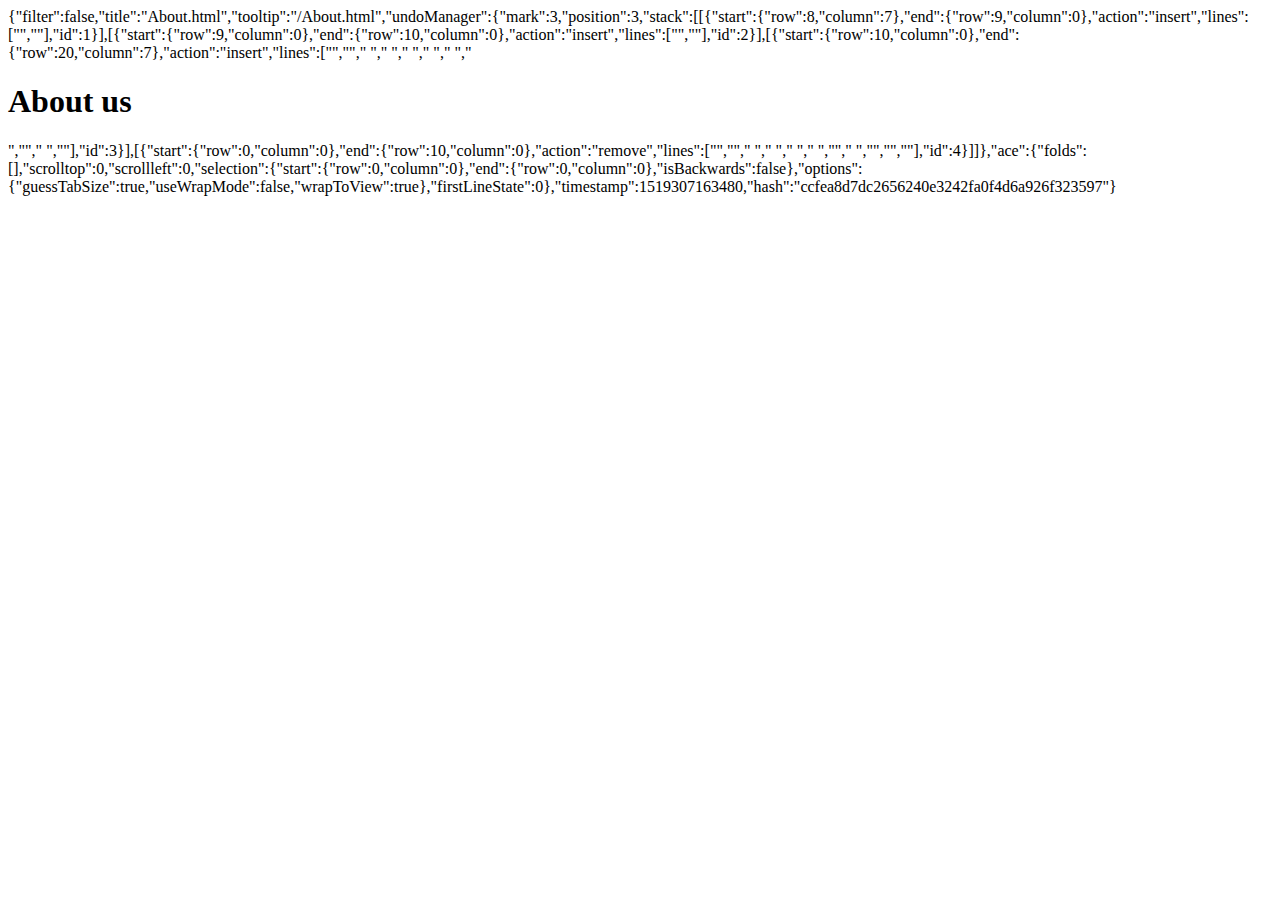
<file: .c9/metadata/workspace/About.html>
{"filter":false,"title":"About.html","tooltip":"/About.html","undoManager":{"mark":3,"position":3,"stack":[[{"start":{"row":8,"column":7},"end":{"row":9,"column":0},"action":"insert","lines":["",""],"id":1}],[{"start":{"row":9,"column":0},"end":{"row":10,"column":0},"action":"insert","lines":["",""],"id":2}],[{"start":{"row":10,"column":0},"end":{"row":20,"column":7},"action":"insert","lines":["<!DOCTYPE html>","<html lang=\"en\">","    <head>","        <title> About us </title>","        <meta charset=\"UTF-8\">","    </head>","    <body>","        <h1>   About us</h1>","","    </body>","</html>"],"id":3}],[{"start":{"row":0,"column":0},"end":{"row":10,"column":0},"action":"remove","lines":["<!DOCTYPE html>","<html>","    <head>","        <title> </title>","    </head>","    <body>","","    </body>","</html>","",""],"id":4}]]},"ace":{"folds":[],"scrolltop":0,"scrollleft":0,"selection":{"start":{"row":0,"column":0},"end":{"row":0,"column":0},"isBackwards":false},"options":{"guessTabSize":true,"useWrapMode":false,"wrapToView":true},"firstLineState":0},"timestamp":1519307163480,"hash":"ccfea8d7dc2656240e3242fa0f4d6a926f323597"}
</file>
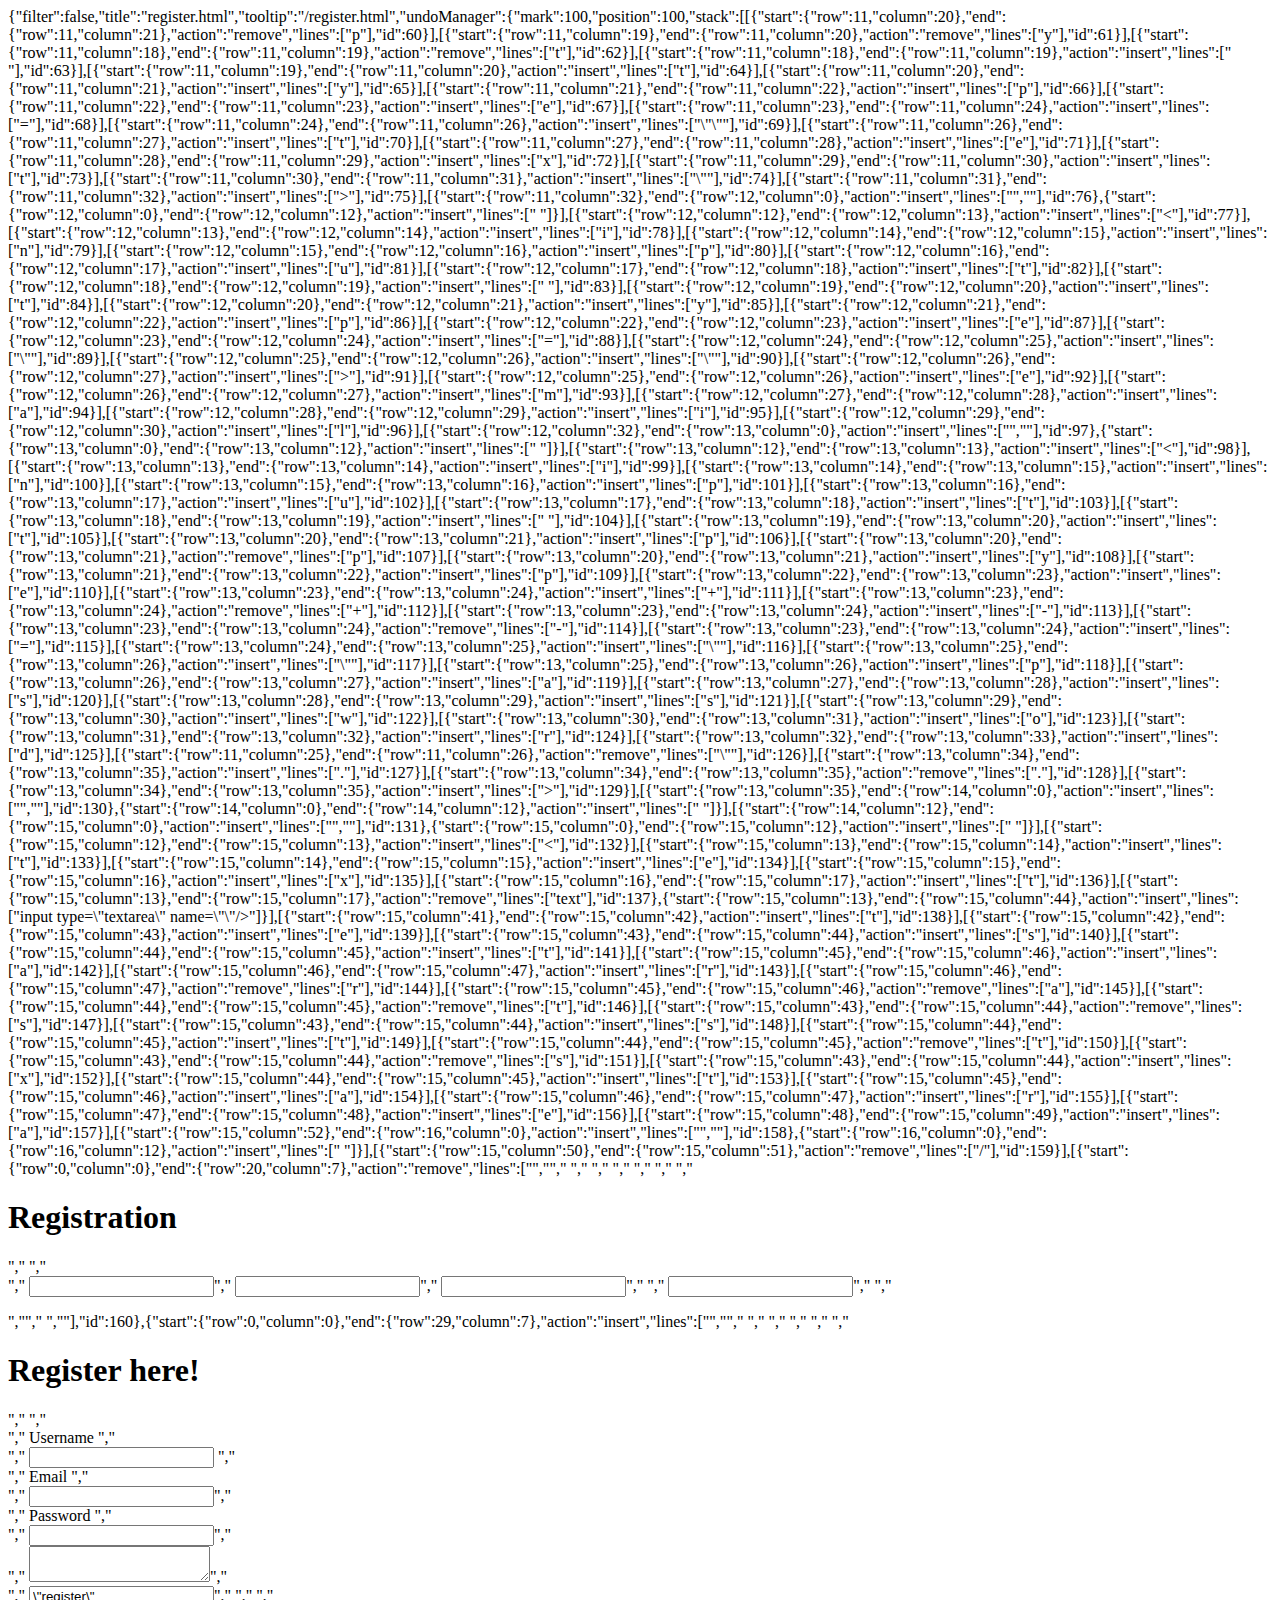
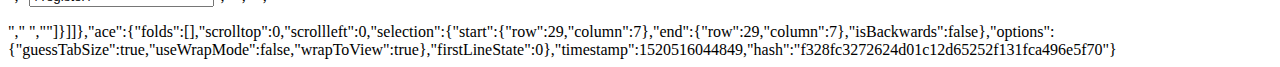
<file: .c9/metadata/workspace/register.html>
{"filter":false,"title":"register.html","tooltip":"/register.html","undoManager":{"mark":100,"position":100,"stack":[[{"start":{"row":11,"column":20},"end":{"row":11,"column":21},"action":"remove","lines":["p"],"id":60}],[{"start":{"row":11,"column":19},"end":{"row":11,"column":20},"action":"remove","lines":["y"],"id":61}],[{"start":{"row":11,"column":18},"end":{"row":11,"column":19},"action":"remove","lines":["t"],"id":62}],[{"start":{"row":11,"column":18},"end":{"row":11,"column":19},"action":"insert","lines":[" "],"id":63}],[{"start":{"row":11,"column":19},"end":{"row":11,"column":20},"action":"insert","lines":["t"],"id":64}],[{"start":{"row":11,"column":20},"end":{"row":11,"column":21},"action":"insert","lines":["y"],"id":65}],[{"start":{"row":11,"column":21},"end":{"row":11,"column":22},"action":"insert","lines":["p"],"id":66}],[{"start":{"row":11,"column":22},"end":{"row":11,"column":23},"action":"insert","lines":["e"],"id":67}],[{"start":{"row":11,"column":23},"end":{"row":11,"column":24},"action":"insert","lines":["="],"id":68}],[{"start":{"row":11,"column":24},"end":{"row":11,"column":26},"action":"insert","lines":["\"\""],"id":69}],[{"start":{"row":11,"column":26},"end":{"row":11,"column":27},"action":"insert","lines":["t"],"id":70}],[{"start":{"row":11,"column":27},"end":{"row":11,"column":28},"action":"insert","lines":["e"],"id":71}],[{"start":{"row":11,"column":28},"end":{"row":11,"column":29},"action":"insert","lines":["x"],"id":72}],[{"start":{"row":11,"column":29},"end":{"row":11,"column":30},"action":"insert","lines":["t"],"id":73}],[{"start":{"row":11,"column":30},"end":{"row":11,"column":31},"action":"insert","lines":["\""],"id":74}],[{"start":{"row":11,"column":31},"end":{"row":11,"column":32},"action":"insert","lines":[">"],"id":75}],[{"start":{"row":11,"column":32},"end":{"row":12,"column":0},"action":"insert","lines":["",""],"id":76},{"start":{"row":12,"column":0},"end":{"row":12,"column":12},"action":"insert","lines":["            "]}],[{"start":{"row":12,"column":12},"end":{"row":12,"column":13},"action":"insert","lines":["<"],"id":77}],[{"start":{"row":12,"column":13},"end":{"row":12,"column":14},"action":"insert","lines":["i"],"id":78}],[{"start":{"row":12,"column":14},"end":{"row":12,"column":15},"action":"insert","lines":["n"],"id":79}],[{"start":{"row":12,"column":15},"end":{"row":12,"column":16},"action":"insert","lines":["p"],"id":80}],[{"start":{"row":12,"column":16},"end":{"row":12,"column":17},"action":"insert","lines":["u"],"id":81}],[{"start":{"row":12,"column":17},"end":{"row":12,"column":18},"action":"insert","lines":["t"],"id":82}],[{"start":{"row":12,"column":18},"end":{"row":12,"column":19},"action":"insert","lines":[" "],"id":83}],[{"start":{"row":12,"column":19},"end":{"row":12,"column":20},"action":"insert","lines":["t"],"id":84}],[{"start":{"row":12,"column":20},"end":{"row":12,"column":21},"action":"insert","lines":["y"],"id":85}],[{"start":{"row":12,"column":21},"end":{"row":12,"column":22},"action":"insert","lines":["p"],"id":86}],[{"start":{"row":12,"column":22},"end":{"row":12,"column":23},"action":"insert","lines":["e"],"id":87}],[{"start":{"row":12,"column":23},"end":{"row":12,"column":24},"action":"insert","lines":["="],"id":88}],[{"start":{"row":12,"column":24},"end":{"row":12,"column":25},"action":"insert","lines":["\""],"id":89}],[{"start":{"row":12,"column":25},"end":{"row":12,"column":26},"action":"insert","lines":["\""],"id":90}],[{"start":{"row":12,"column":26},"end":{"row":12,"column":27},"action":"insert","lines":[">"],"id":91}],[{"start":{"row":12,"column":25},"end":{"row":12,"column":26},"action":"insert","lines":["e"],"id":92}],[{"start":{"row":12,"column":26},"end":{"row":12,"column":27},"action":"insert","lines":["m"],"id":93}],[{"start":{"row":12,"column":27},"end":{"row":12,"column":28},"action":"insert","lines":["a"],"id":94}],[{"start":{"row":12,"column":28},"end":{"row":12,"column":29},"action":"insert","lines":["i"],"id":95}],[{"start":{"row":12,"column":29},"end":{"row":12,"column":30},"action":"insert","lines":["l"],"id":96}],[{"start":{"row":12,"column":32},"end":{"row":13,"column":0},"action":"insert","lines":["",""],"id":97},{"start":{"row":13,"column":0},"end":{"row":13,"column":12},"action":"insert","lines":["            "]}],[{"start":{"row":13,"column":12},"end":{"row":13,"column":13},"action":"insert","lines":["<"],"id":98}],[{"start":{"row":13,"column":13},"end":{"row":13,"column":14},"action":"insert","lines":["i"],"id":99}],[{"start":{"row":13,"column":14},"end":{"row":13,"column":15},"action":"insert","lines":["n"],"id":100}],[{"start":{"row":13,"column":15},"end":{"row":13,"column":16},"action":"insert","lines":["p"],"id":101}],[{"start":{"row":13,"column":16},"end":{"row":13,"column":17},"action":"insert","lines":["u"],"id":102}],[{"start":{"row":13,"column":17},"end":{"row":13,"column":18},"action":"insert","lines":["t"],"id":103}],[{"start":{"row":13,"column":18},"end":{"row":13,"column":19},"action":"insert","lines":[" "],"id":104}],[{"start":{"row":13,"column":19},"end":{"row":13,"column":20},"action":"insert","lines":["t"],"id":105}],[{"start":{"row":13,"column":20},"end":{"row":13,"column":21},"action":"insert","lines":["p"],"id":106}],[{"start":{"row":13,"column":20},"end":{"row":13,"column":21},"action":"remove","lines":["p"],"id":107}],[{"start":{"row":13,"column":20},"end":{"row":13,"column":21},"action":"insert","lines":["y"],"id":108}],[{"start":{"row":13,"column":21},"end":{"row":13,"column":22},"action":"insert","lines":["p"],"id":109}],[{"start":{"row":13,"column":22},"end":{"row":13,"column":23},"action":"insert","lines":["e"],"id":110}],[{"start":{"row":13,"column":23},"end":{"row":13,"column":24},"action":"insert","lines":["+"],"id":111}],[{"start":{"row":13,"column":23},"end":{"row":13,"column":24},"action":"remove","lines":["+"],"id":112}],[{"start":{"row":13,"column":23},"end":{"row":13,"column":24},"action":"insert","lines":["-"],"id":113}],[{"start":{"row":13,"column":23},"end":{"row":13,"column":24},"action":"remove","lines":["-"],"id":114}],[{"start":{"row":13,"column":23},"end":{"row":13,"column":24},"action":"insert","lines":["="],"id":115}],[{"start":{"row":13,"column":24},"end":{"row":13,"column":25},"action":"insert","lines":["\""],"id":116}],[{"start":{"row":13,"column":25},"end":{"row":13,"column":26},"action":"insert","lines":["\""],"id":117}],[{"start":{"row":13,"column":25},"end":{"row":13,"column":26},"action":"insert","lines":["p"],"id":118}],[{"start":{"row":13,"column":26},"end":{"row":13,"column":27},"action":"insert","lines":["a"],"id":119}],[{"start":{"row":13,"column":27},"end":{"row":13,"column":28},"action":"insert","lines":["s"],"id":120}],[{"start":{"row":13,"column":28},"end":{"row":13,"column":29},"action":"insert","lines":["s"],"id":121}],[{"start":{"row":13,"column":29},"end":{"row":13,"column":30},"action":"insert","lines":["w"],"id":122}],[{"start":{"row":13,"column":30},"end":{"row":13,"column":31},"action":"insert","lines":["o"],"id":123}],[{"start":{"row":13,"column":31},"end":{"row":13,"column":32},"action":"insert","lines":["r"],"id":124}],[{"start":{"row":13,"column":32},"end":{"row":13,"column":33},"action":"insert","lines":["d"],"id":125}],[{"start":{"row":11,"column":25},"end":{"row":11,"column":26},"action":"remove","lines":["\""],"id":126}],[{"start":{"row":13,"column":34},"end":{"row":13,"column":35},"action":"insert","lines":["."],"id":127}],[{"start":{"row":13,"column":34},"end":{"row":13,"column":35},"action":"remove","lines":["."],"id":128}],[{"start":{"row":13,"column":34},"end":{"row":13,"column":35},"action":"insert","lines":[">"],"id":129}],[{"start":{"row":13,"column":35},"end":{"row":14,"column":0},"action":"insert","lines":["",""],"id":130},{"start":{"row":14,"column":0},"end":{"row":14,"column":12},"action":"insert","lines":["            "]}],[{"start":{"row":14,"column":12},"end":{"row":15,"column":0},"action":"insert","lines":["",""],"id":131},{"start":{"row":15,"column":0},"end":{"row":15,"column":12},"action":"insert","lines":["            "]}],[{"start":{"row":15,"column":12},"end":{"row":15,"column":13},"action":"insert","lines":["<"],"id":132}],[{"start":{"row":15,"column":13},"end":{"row":15,"column":14},"action":"insert","lines":["t"],"id":133}],[{"start":{"row":15,"column":14},"end":{"row":15,"column":15},"action":"insert","lines":["e"],"id":134}],[{"start":{"row":15,"column":15},"end":{"row":15,"column":16},"action":"insert","lines":["x"],"id":135}],[{"start":{"row":15,"column":16},"end":{"row":15,"column":17},"action":"insert","lines":["t"],"id":136}],[{"start":{"row":15,"column":13},"end":{"row":15,"column":17},"action":"remove","lines":["text"],"id":137},{"start":{"row":15,"column":13},"end":{"row":15,"column":44},"action":"insert","lines":["input type=\"textarea\" name=\"\"/>"]}],[{"start":{"row":15,"column":41},"end":{"row":15,"column":42},"action":"insert","lines":["t"],"id":138}],[{"start":{"row":15,"column":42},"end":{"row":15,"column":43},"action":"insert","lines":["e"],"id":139}],[{"start":{"row":15,"column":43},"end":{"row":15,"column":44},"action":"insert","lines":["s"],"id":140}],[{"start":{"row":15,"column":44},"end":{"row":15,"column":45},"action":"insert","lines":["t"],"id":141}],[{"start":{"row":15,"column":45},"end":{"row":15,"column":46},"action":"insert","lines":["a"],"id":142}],[{"start":{"row":15,"column":46},"end":{"row":15,"column":47},"action":"insert","lines":["r"],"id":143}],[{"start":{"row":15,"column":46},"end":{"row":15,"column":47},"action":"remove","lines":["r"],"id":144}],[{"start":{"row":15,"column":45},"end":{"row":15,"column":46},"action":"remove","lines":["a"],"id":145}],[{"start":{"row":15,"column":44},"end":{"row":15,"column":45},"action":"remove","lines":["t"],"id":146}],[{"start":{"row":15,"column":43},"end":{"row":15,"column":44},"action":"remove","lines":["s"],"id":147}],[{"start":{"row":15,"column":43},"end":{"row":15,"column":44},"action":"insert","lines":["s"],"id":148}],[{"start":{"row":15,"column":44},"end":{"row":15,"column":45},"action":"insert","lines":["t"],"id":149}],[{"start":{"row":15,"column":44},"end":{"row":15,"column":45},"action":"remove","lines":["t"],"id":150}],[{"start":{"row":15,"column":43},"end":{"row":15,"column":44},"action":"remove","lines":["s"],"id":151}],[{"start":{"row":15,"column":43},"end":{"row":15,"column":44},"action":"insert","lines":["x"],"id":152}],[{"start":{"row":15,"column":44},"end":{"row":15,"column":45},"action":"insert","lines":["t"],"id":153}],[{"start":{"row":15,"column":45},"end":{"row":15,"column":46},"action":"insert","lines":["a"],"id":154}],[{"start":{"row":15,"column":46},"end":{"row":15,"column":47},"action":"insert","lines":["r"],"id":155}],[{"start":{"row":15,"column":47},"end":{"row":15,"column":48},"action":"insert","lines":["e"],"id":156}],[{"start":{"row":15,"column":48},"end":{"row":15,"column":49},"action":"insert","lines":["a"],"id":157}],[{"start":{"row":15,"column":52},"end":{"row":16,"column":0},"action":"insert","lines":["",""],"id":158},{"start":{"row":16,"column":0},"end":{"row":16,"column":12},"action":"insert","lines":["            "]}],[{"start":{"row":15,"column":50},"end":{"row":15,"column":51},"action":"remove","lines":["/"],"id":159}],[{"start":{"row":0,"column":0},"end":{"row":20,"column":7},"action":"remove","lines":["<!DOCTYPE html>","<html>","    <head>","        <title>Registration</title>","        <meta charset=\"UTF-8\">","    </head>","    <body>","        ","        <h1>Registration</h1>","        ","        <form>","            <input type=\"text\">","            <input type=\"email\">","            <input type=\"password\">","            ","            <input type=\"textarea\" name=\"textarea\">","            ","        </form>","","    </body>","</html>"],"id":160},{"start":{"row":0,"column":0},"end":{"row":29,"column":7},"action":"insert","lines":["<!DOCTYPE html>","<html>","    <head>","        <title> Register </title>","    </head>","    <body>","        ","        <h1> Register here!</h1>","        ","        <form>","            <label for=\"username\"> Username </label>","            <br>","            <input type=\"text\" name=\"username\" required> ","            <br>","            <label for=\"useremail\"> Email </label>","            <br>","            <input type=\"email\" name=\"useremail\" required>","            <br>","            <label for=\"userpassword\"> Password </label>","            <br>","            <input type=\"password\" name=\"userpassword\" required>","            <br>","            <textarea cols=\"15\" rows=\"5\"> </textarea>","            <br>","            <input type=\"submit\" value=\"register\">","            ","            ","        </form>","    </body>","</html>"]}]]},"ace":{"folds":[],"scrolltop":0,"scrollleft":0,"selection":{"start":{"row":29,"column":7},"end":{"row":29,"column":7},"isBackwards":false},"options":{"guessTabSize":true,"useWrapMode":false,"wrapToView":true},"firstLineState":0},"timestamp":1520516044849,"hash":"f328fc3272624d01c12d65252f131fca496e5f70"}
</file>
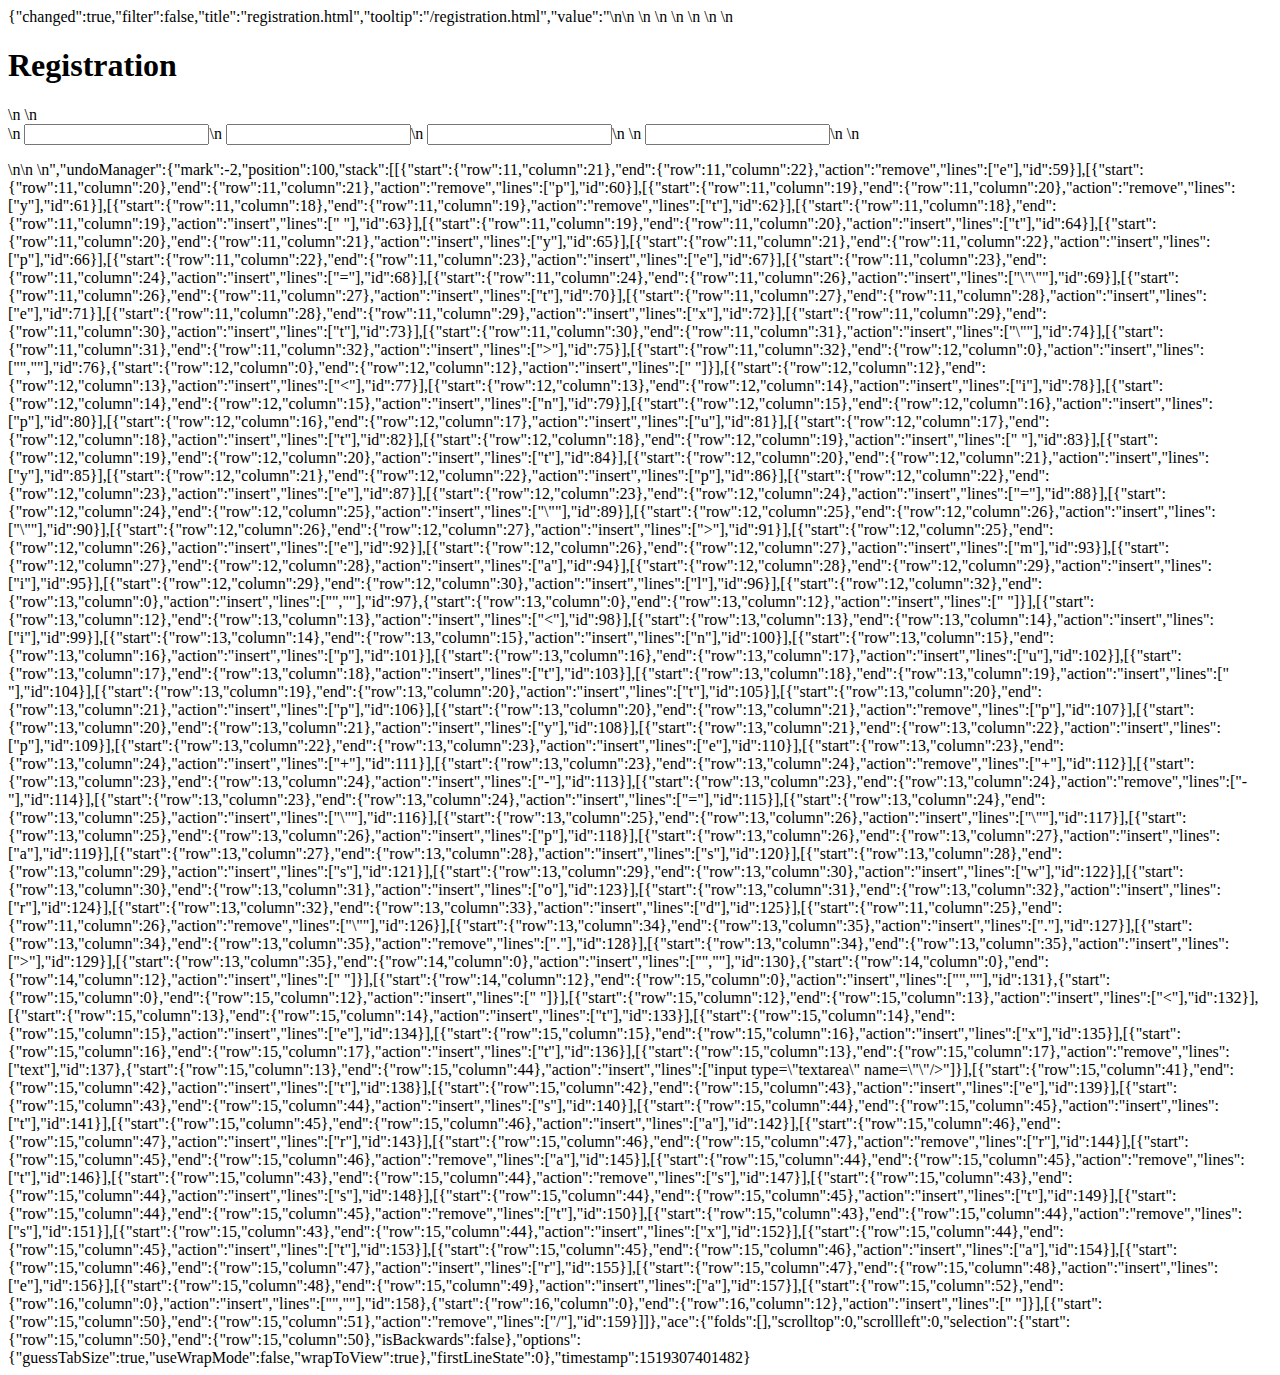
<file: .c9/metadata/workspace/registration.html>
{"changed":true,"filter":false,"title":"registration.html","tooltip":"/registration.html","value":"<!DOCTYPE html>\n<html>\n    <head>\n        <title>Registration</title>\n        <meta charset=\"UTF-8\">\n    </head>\n    <body>\n        \n        <h1>Registration</h1>\n        \n        <form>\n            <input type=\"text\">\n            <input type=\"email\">\n            <input type=\"password\">\n            \n            <input type=\"textarea\" name=\"textarea\">\n            \n        </form>\n\n    </body>\n</html>","undoManager":{"mark":-2,"position":100,"stack":[[{"start":{"row":11,"column":21},"end":{"row":11,"column":22},"action":"remove","lines":["e"],"id":59}],[{"start":{"row":11,"column":20},"end":{"row":11,"column":21},"action":"remove","lines":["p"],"id":60}],[{"start":{"row":11,"column":19},"end":{"row":11,"column":20},"action":"remove","lines":["y"],"id":61}],[{"start":{"row":11,"column":18},"end":{"row":11,"column":19},"action":"remove","lines":["t"],"id":62}],[{"start":{"row":11,"column":18},"end":{"row":11,"column":19},"action":"insert","lines":[" "],"id":63}],[{"start":{"row":11,"column":19},"end":{"row":11,"column":20},"action":"insert","lines":["t"],"id":64}],[{"start":{"row":11,"column":20},"end":{"row":11,"column":21},"action":"insert","lines":["y"],"id":65}],[{"start":{"row":11,"column":21},"end":{"row":11,"column":22},"action":"insert","lines":["p"],"id":66}],[{"start":{"row":11,"column":22},"end":{"row":11,"column":23},"action":"insert","lines":["e"],"id":67}],[{"start":{"row":11,"column":23},"end":{"row":11,"column":24},"action":"insert","lines":["="],"id":68}],[{"start":{"row":11,"column":24},"end":{"row":11,"column":26},"action":"insert","lines":["\"\""],"id":69}],[{"start":{"row":11,"column":26},"end":{"row":11,"column":27},"action":"insert","lines":["t"],"id":70}],[{"start":{"row":11,"column":27},"end":{"row":11,"column":28},"action":"insert","lines":["e"],"id":71}],[{"start":{"row":11,"column":28},"end":{"row":11,"column":29},"action":"insert","lines":["x"],"id":72}],[{"start":{"row":11,"column":29},"end":{"row":11,"column":30},"action":"insert","lines":["t"],"id":73}],[{"start":{"row":11,"column":30},"end":{"row":11,"column":31},"action":"insert","lines":["\""],"id":74}],[{"start":{"row":11,"column":31},"end":{"row":11,"column":32},"action":"insert","lines":[">"],"id":75}],[{"start":{"row":11,"column":32},"end":{"row":12,"column":0},"action":"insert","lines":["",""],"id":76},{"start":{"row":12,"column":0},"end":{"row":12,"column":12},"action":"insert","lines":["            "]}],[{"start":{"row":12,"column":12},"end":{"row":12,"column":13},"action":"insert","lines":["<"],"id":77}],[{"start":{"row":12,"column":13},"end":{"row":12,"column":14},"action":"insert","lines":["i"],"id":78}],[{"start":{"row":12,"column":14},"end":{"row":12,"column":15},"action":"insert","lines":["n"],"id":79}],[{"start":{"row":12,"column":15},"end":{"row":12,"column":16},"action":"insert","lines":["p"],"id":80}],[{"start":{"row":12,"column":16},"end":{"row":12,"column":17},"action":"insert","lines":["u"],"id":81}],[{"start":{"row":12,"column":17},"end":{"row":12,"column":18},"action":"insert","lines":["t"],"id":82}],[{"start":{"row":12,"column":18},"end":{"row":12,"column":19},"action":"insert","lines":[" "],"id":83}],[{"start":{"row":12,"column":19},"end":{"row":12,"column":20},"action":"insert","lines":["t"],"id":84}],[{"start":{"row":12,"column":20},"end":{"row":12,"column":21},"action":"insert","lines":["y"],"id":85}],[{"start":{"row":12,"column":21},"end":{"row":12,"column":22},"action":"insert","lines":["p"],"id":86}],[{"start":{"row":12,"column":22},"end":{"row":12,"column":23},"action":"insert","lines":["e"],"id":87}],[{"start":{"row":12,"column":23},"end":{"row":12,"column":24},"action":"insert","lines":["="],"id":88}],[{"start":{"row":12,"column":24},"end":{"row":12,"column":25},"action":"insert","lines":["\""],"id":89}],[{"start":{"row":12,"column":25},"end":{"row":12,"column":26},"action":"insert","lines":["\""],"id":90}],[{"start":{"row":12,"column":26},"end":{"row":12,"column":27},"action":"insert","lines":[">"],"id":91}],[{"start":{"row":12,"column":25},"end":{"row":12,"column":26},"action":"insert","lines":["e"],"id":92}],[{"start":{"row":12,"column":26},"end":{"row":12,"column":27},"action":"insert","lines":["m"],"id":93}],[{"start":{"row":12,"column":27},"end":{"row":12,"column":28},"action":"insert","lines":["a"],"id":94}],[{"start":{"row":12,"column":28},"end":{"row":12,"column":29},"action":"insert","lines":["i"],"id":95}],[{"start":{"row":12,"column":29},"end":{"row":12,"column":30},"action":"insert","lines":["l"],"id":96}],[{"start":{"row":12,"column":32},"end":{"row":13,"column":0},"action":"insert","lines":["",""],"id":97},{"start":{"row":13,"column":0},"end":{"row":13,"column":12},"action":"insert","lines":["            "]}],[{"start":{"row":13,"column":12},"end":{"row":13,"column":13},"action":"insert","lines":["<"],"id":98}],[{"start":{"row":13,"column":13},"end":{"row":13,"column":14},"action":"insert","lines":["i"],"id":99}],[{"start":{"row":13,"column":14},"end":{"row":13,"column":15},"action":"insert","lines":["n"],"id":100}],[{"start":{"row":13,"column":15},"end":{"row":13,"column":16},"action":"insert","lines":["p"],"id":101}],[{"start":{"row":13,"column":16},"end":{"row":13,"column":17},"action":"insert","lines":["u"],"id":102}],[{"start":{"row":13,"column":17},"end":{"row":13,"column":18},"action":"insert","lines":["t"],"id":103}],[{"start":{"row":13,"column":18},"end":{"row":13,"column":19},"action":"insert","lines":[" "],"id":104}],[{"start":{"row":13,"column":19},"end":{"row":13,"column":20},"action":"insert","lines":["t"],"id":105}],[{"start":{"row":13,"column":20},"end":{"row":13,"column":21},"action":"insert","lines":["p"],"id":106}],[{"start":{"row":13,"column":20},"end":{"row":13,"column":21},"action":"remove","lines":["p"],"id":107}],[{"start":{"row":13,"column":20},"end":{"row":13,"column":21},"action":"insert","lines":["y"],"id":108}],[{"start":{"row":13,"column":21},"end":{"row":13,"column":22},"action":"insert","lines":["p"],"id":109}],[{"start":{"row":13,"column":22},"end":{"row":13,"column":23},"action":"insert","lines":["e"],"id":110}],[{"start":{"row":13,"column":23},"end":{"row":13,"column":24},"action":"insert","lines":["+"],"id":111}],[{"start":{"row":13,"column":23},"end":{"row":13,"column":24},"action":"remove","lines":["+"],"id":112}],[{"start":{"row":13,"column":23},"end":{"row":13,"column":24},"action":"insert","lines":["-"],"id":113}],[{"start":{"row":13,"column":23},"end":{"row":13,"column":24},"action":"remove","lines":["-"],"id":114}],[{"start":{"row":13,"column":23},"end":{"row":13,"column":24},"action":"insert","lines":["="],"id":115}],[{"start":{"row":13,"column":24},"end":{"row":13,"column":25},"action":"insert","lines":["\""],"id":116}],[{"start":{"row":13,"column":25},"end":{"row":13,"column":26},"action":"insert","lines":["\""],"id":117}],[{"start":{"row":13,"column":25},"end":{"row":13,"column":26},"action":"insert","lines":["p"],"id":118}],[{"start":{"row":13,"column":26},"end":{"row":13,"column":27},"action":"insert","lines":["a"],"id":119}],[{"start":{"row":13,"column":27},"end":{"row":13,"column":28},"action":"insert","lines":["s"],"id":120}],[{"start":{"row":13,"column":28},"end":{"row":13,"column":29},"action":"insert","lines":["s"],"id":121}],[{"start":{"row":13,"column":29},"end":{"row":13,"column":30},"action":"insert","lines":["w"],"id":122}],[{"start":{"row":13,"column":30},"end":{"row":13,"column":31},"action":"insert","lines":["o"],"id":123}],[{"start":{"row":13,"column":31},"end":{"row":13,"column":32},"action":"insert","lines":["r"],"id":124}],[{"start":{"row":13,"column":32},"end":{"row":13,"column":33},"action":"insert","lines":["d"],"id":125}],[{"start":{"row":11,"column":25},"end":{"row":11,"column":26},"action":"remove","lines":["\""],"id":126}],[{"start":{"row":13,"column":34},"end":{"row":13,"column":35},"action":"insert","lines":["."],"id":127}],[{"start":{"row":13,"column":34},"end":{"row":13,"column":35},"action":"remove","lines":["."],"id":128}],[{"start":{"row":13,"column":34},"end":{"row":13,"column":35},"action":"insert","lines":[">"],"id":129}],[{"start":{"row":13,"column":35},"end":{"row":14,"column":0},"action":"insert","lines":["",""],"id":130},{"start":{"row":14,"column":0},"end":{"row":14,"column":12},"action":"insert","lines":["            "]}],[{"start":{"row":14,"column":12},"end":{"row":15,"column":0},"action":"insert","lines":["",""],"id":131},{"start":{"row":15,"column":0},"end":{"row":15,"column":12},"action":"insert","lines":["            "]}],[{"start":{"row":15,"column":12},"end":{"row":15,"column":13},"action":"insert","lines":["<"],"id":132}],[{"start":{"row":15,"column":13},"end":{"row":15,"column":14},"action":"insert","lines":["t"],"id":133}],[{"start":{"row":15,"column":14},"end":{"row":15,"column":15},"action":"insert","lines":["e"],"id":134}],[{"start":{"row":15,"column":15},"end":{"row":15,"column":16},"action":"insert","lines":["x"],"id":135}],[{"start":{"row":15,"column":16},"end":{"row":15,"column":17},"action":"insert","lines":["t"],"id":136}],[{"start":{"row":15,"column":13},"end":{"row":15,"column":17},"action":"remove","lines":["text"],"id":137},{"start":{"row":15,"column":13},"end":{"row":15,"column":44},"action":"insert","lines":["input type=\"textarea\" name=\"\"/>"]}],[{"start":{"row":15,"column":41},"end":{"row":15,"column":42},"action":"insert","lines":["t"],"id":138}],[{"start":{"row":15,"column":42},"end":{"row":15,"column":43},"action":"insert","lines":["e"],"id":139}],[{"start":{"row":15,"column":43},"end":{"row":15,"column":44},"action":"insert","lines":["s"],"id":140}],[{"start":{"row":15,"column":44},"end":{"row":15,"column":45},"action":"insert","lines":["t"],"id":141}],[{"start":{"row":15,"column":45},"end":{"row":15,"column":46},"action":"insert","lines":["a"],"id":142}],[{"start":{"row":15,"column":46},"end":{"row":15,"column":47},"action":"insert","lines":["r"],"id":143}],[{"start":{"row":15,"column":46},"end":{"row":15,"column":47},"action":"remove","lines":["r"],"id":144}],[{"start":{"row":15,"column":45},"end":{"row":15,"column":46},"action":"remove","lines":["a"],"id":145}],[{"start":{"row":15,"column":44},"end":{"row":15,"column":45},"action":"remove","lines":["t"],"id":146}],[{"start":{"row":15,"column":43},"end":{"row":15,"column":44},"action":"remove","lines":["s"],"id":147}],[{"start":{"row":15,"column":43},"end":{"row":15,"column":44},"action":"insert","lines":["s"],"id":148}],[{"start":{"row":15,"column":44},"end":{"row":15,"column":45},"action":"insert","lines":["t"],"id":149}],[{"start":{"row":15,"column":44},"end":{"row":15,"column":45},"action":"remove","lines":["t"],"id":150}],[{"start":{"row":15,"column":43},"end":{"row":15,"column":44},"action":"remove","lines":["s"],"id":151}],[{"start":{"row":15,"column":43},"end":{"row":15,"column":44},"action":"insert","lines":["x"],"id":152}],[{"start":{"row":15,"column":44},"end":{"row":15,"column":45},"action":"insert","lines":["t"],"id":153}],[{"start":{"row":15,"column":45},"end":{"row":15,"column":46},"action":"insert","lines":["a"],"id":154}],[{"start":{"row":15,"column":46},"end":{"row":15,"column":47},"action":"insert","lines":["r"],"id":155}],[{"start":{"row":15,"column":47},"end":{"row":15,"column":48},"action":"insert","lines":["e"],"id":156}],[{"start":{"row":15,"column":48},"end":{"row":15,"column":49},"action":"insert","lines":["a"],"id":157}],[{"start":{"row":15,"column":52},"end":{"row":16,"column":0},"action":"insert","lines":["",""],"id":158},{"start":{"row":16,"column":0},"end":{"row":16,"column":12},"action":"insert","lines":["            "]}],[{"start":{"row":15,"column":50},"end":{"row":15,"column":51},"action":"remove","lines":["/"],"id":159}]]},"ace":{"folds":[],"scrolltop":0,"scrollleft":0,"selection":{"start":{"row":15,"column":50},"end":{"row":15,"column":50},"isBackwards":false},"options":{"guessTabSize":true,"useWrapMode":false,"wrapToView":true},"firstLineState":0},"timestamp":1519307401482}
</file>
